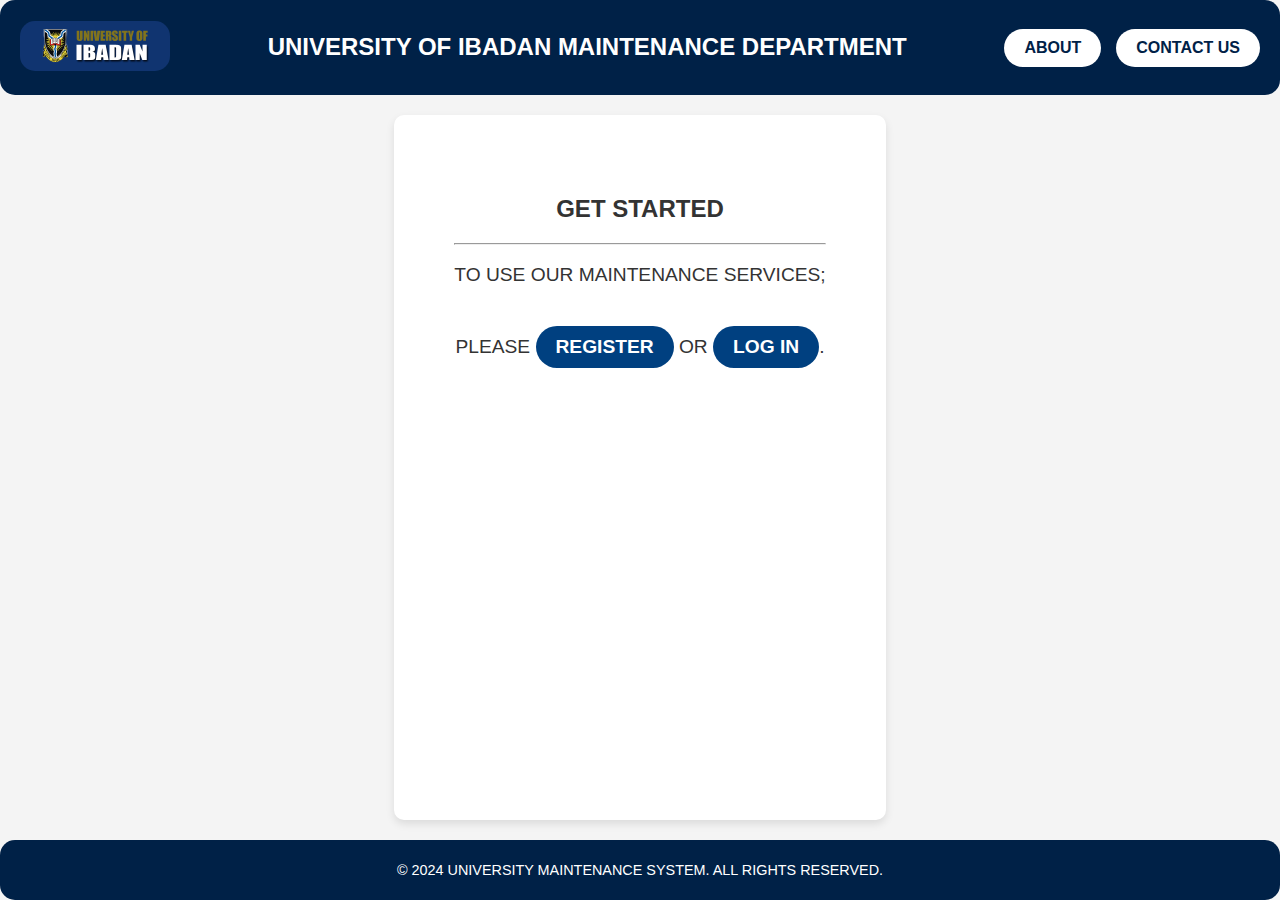
<file: university_maintenance/html/profiles/index.html>
<!DOCTYPE html>
<html lang="en">
<head>
    <meta charset="UTF-8">
    <meta name="viewport" content="width=device-width, initial-scale=1.0">
	
    <title>University Maintenance - Home</title>
    <link rel="stylesheet" href="../../css/profiles/index.css">
</head>
<body>
    <header>
        <a href="index.html">
          <img src="../../images/UI LOGO.jpeg" alt="University Logo" class="logo">
        </a>
        <h1>University of Ibadan Maintenance Department</h1>
        <nav>
            <a href="about.html" class="nav-link">About</a>
            <a href="contact.html" class="nav-link">Contact Us</a>
        </nav>
    </header>

    <main>
        <h2>Get Started</h2>
        <hr> <!-- Horizontal line added here -->
        <p class="intro-text">To use our maintenance services;</p>
        <p class="action-text">please <a href="../../php/profiles/register.php" class="button">Register</a> or <a href="../../php/profiles/login.php" class="button">Log In</a>.</p>
    </main>

    <footer>
        <p>&copy; 2024 University Maintenance System. All rights reserved.</p>
    </footer>
</body>
</html>
</file>
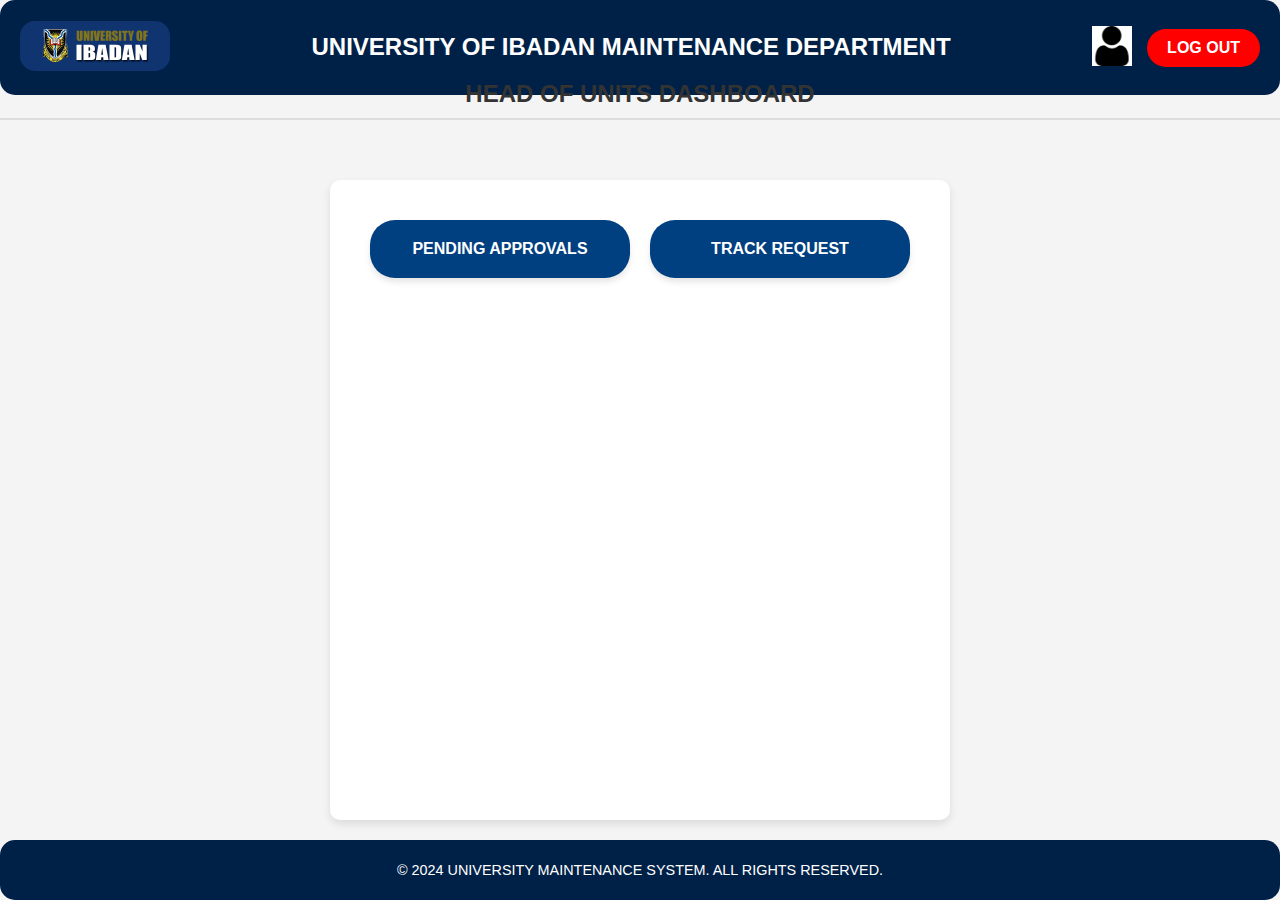
<file: university_maintenance/html/dashboards/hou_dashboard.html>
<!DOCTYPE html>
<html lang="en">
<head>
    <meta charset="UTF-8">
    <meta name="viewport" content="width=device-width, initial-scale=1.0">
    <title>User Dashboard | University of Ibadan Maintenance Department</title>
    <link rel="stylesheet" href="../../css/dashboards/normal_dashboard.css">
</head>
<body>
    <header>
        <a href="../../html/profiles/index.html">
            <img src="../../images/UI LOGO.jpeg" alt="University Logo" class="logo">
        </a>
        <h1>University of Ibadan Maintenance Department</h1>
        <div class="header-right">
            <a href="../../php/profiles/edit_profile.php" class="profile-icon">
                <img src="../../images/profile_icon.png" alt="Profile Icon">
            </a>
            <a href="../../php/profiles/logout.php" class="logout-button">LOG OUT</a>
        </div>
    </header>
        
		<h2>HEAD OF UNITS DASHBOARD</h2>

    <main>
        <section class="user-functions">
            <a href="../../php/HOU_functions/pending_approvals.php" class="button">PENDING APPROVALS</a>
            <a href="../php/HOU_functions/track_request.php" class="button">Track Request</a>
        </section>
    </main>

    <footer>
        <p>&copy; 2024 University Maintenance System. All rights reserved.</p>
    </footer>
</body>
</html>
</file>
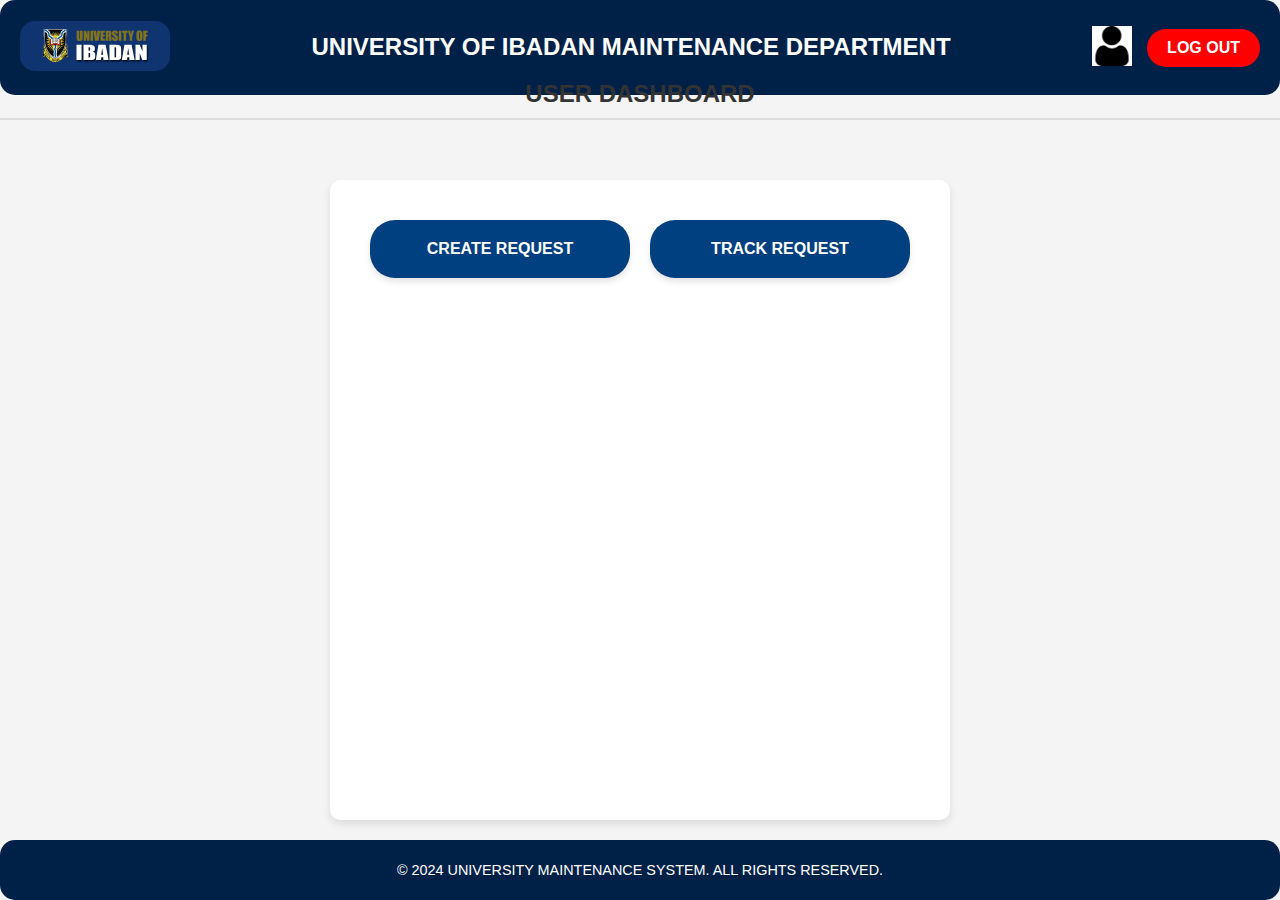
<file: university_maintenance/html/dashboards/normal_dashboard.html>
<!DOCTYPE html>
<html lang="en">
<head>
    <meta charset="UTF-8">
    <meta name="viewport" content="width=device-width, initial-scale=1.0">
    <title>User Dashboard | University of Ibadan Maintenance Department</title>
    <link rel="stylesheet" href="../../css/dashboards/normal_dashboard.css">
</head>
<body>
    <header>
        <a href="../html/profiles/index.html">
            <img src="../../images/UI LOGO.jpeg" alt="University Logo" class="logo">
        </a>
        <h1>University of Ibadan Maintenance Department</h1>
        <div class="header-right">
            <a href="../php/edit_profile.php" class="profile-icon">
                <img src="../../images/profile_icon.png" alt="Profile Icon">
            </a>
            <a href="../../php/profiles/logout.php" class="logout-button">LOG OUT</a>
        </div>
    </header>
        <h2>User Dashboard</h2>

    <main>
        <section class="user-functions">
            <a href="../../php/normal_functions/create_request.php" class="button">Create Request</a>
            <a href="../php/track_request.php" class="button">Track Request</a>
        </section>
    </main>

    <footer>
        <p>&copy; 2024 University Maintenance System. All rights reserved.</p>
    </footer>
</body>
</html>
</file>
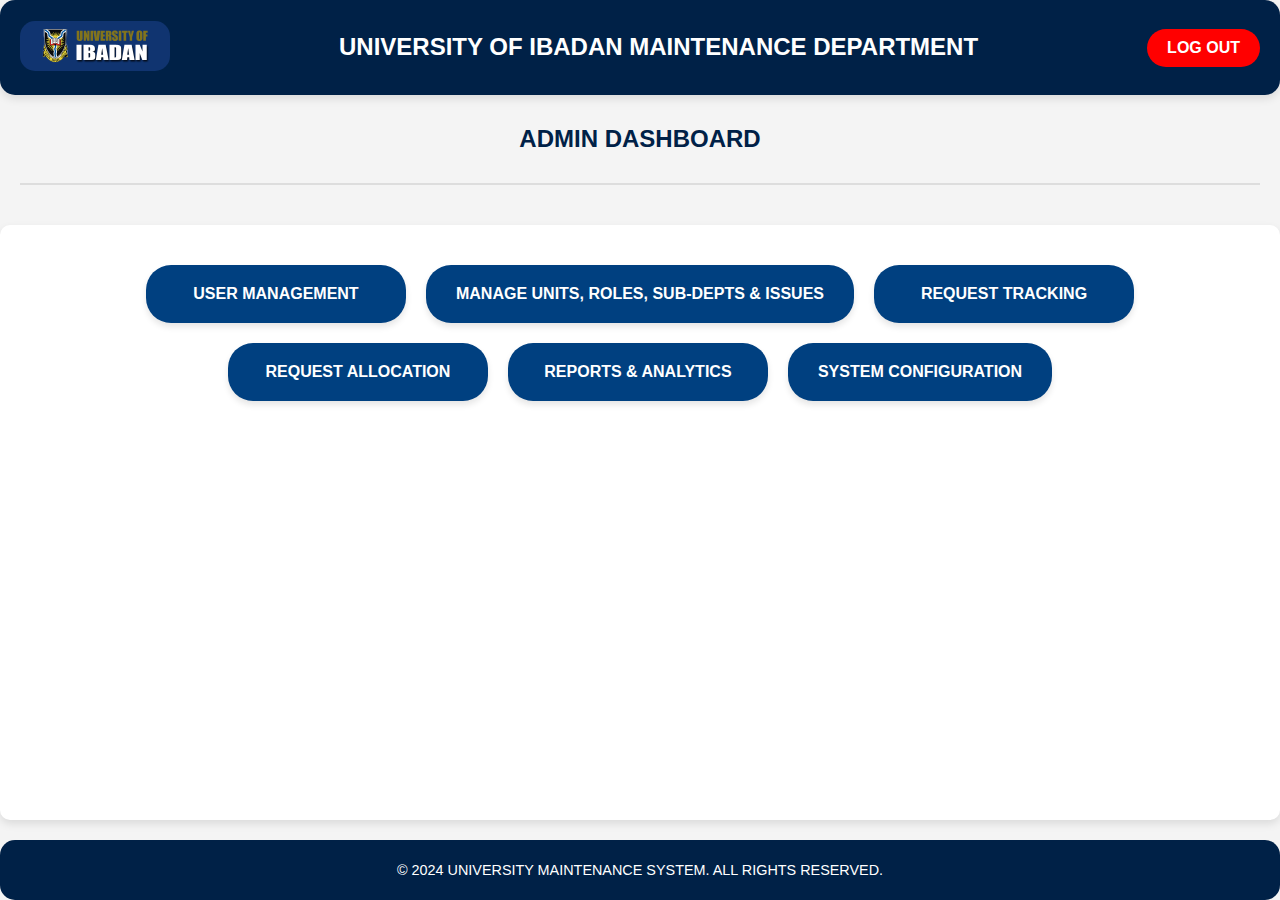
<file: university_maintenance/html/dashboards/system_admin_dashboard.html>
<!DOCTYPE html>
<html lang="en">
<head>
    <meta charset="UTF-8">
    <meta name="viewport" content="width=device-width, initial-scale=1.0">
    <title>Admin Dashboard</title>
    <link rel="stylesheet" href="../../css/dashboards/system_admin_dashboard.css">
</head>
<body>
    <header>
        <a href="../../html/profiles/index.html">
            <img src="../../images/UI LOGO.jpeg" alt="University Logo" class="logo">
        </a>
        <h1>University of Ibadan Maintenance Department</h1>
        <a href="../../php/profiles/logout.php" class="logout-button">LOG OUT</a>
    </header>

        <h2>Admin Dashboard</h2>

    <main>
        <section class="admin-functions">
            <a href="../../php/admin_functions/user_management.php" class="button">User Management</a>
            <a href="../../php/admin_functions/manage_roles_units.php" class="button"> Manage Units, Roles, Sub-Depts & Issues</a>
            <a href="../../html/request_tracking.html" class="button">Request Tracking</a>
            <a href="../../html/maintenance_allocation.html" class="button">Request Allocation</a>
            <a href="../../html/reports.html" class="button">Reports & Analytics</a>
            <a href="../../html/system_configuration.html" class="button">System Configuration</a>
        </section>
    </main>

    <footer>
        <p>&copy; 2024 University Maintenance System. All rights reserved.</p>
    </footer>
</body>
</html>
</file>
<file: university_maintenance/css/profiles/index.css>
/* index.css */

/* General Styles */
body {
    font-family: Arial, sans-serif;
    margin: 0;
    padding: 0;
    text-transform: uppercase; /* Capitalize all text */
    background-color: #f4f4f4; /* Light grey background */
    color: #333; /* Dark grey text */
    display: flex;
    flex-direction: column;
    min-height: 100vh; /* Ensure body takes full height of the viewport */
}

/* Header Styles */
header {
    background-color: #002147; /* Deep Blue */
    color: white;
    padding: 20px;
    display: flex;
    align-items: center;
    justify-content: space-between; /* Space between items */
	position: sticky; /* Make header sticky */
    top: 0; /* Position at the top of the viewport */
    z-index: 10; /* Ensure it stays above other content */
    position: relative;
    height: 55px;
    overflow: hidden;
    border-radius: 15px; /* Added rounded corners */
}

header .logo {
    height: 50px; /* Adjust height if needed */
    width: auto;
	    border-radius: 15px; /* Rounded corners for the logo */

}

header h1 {
    margin: 0;
    font-size: 1.5em;
    text-align: center;
    line-height: 1.2;
    flex-grow: 1; /* Allow header title to expand */
}

header nav {
    display: flex;
    gap: 15px; /* Space between links */
}

header .nav-link {
    color: #002147; /* Deep Blue text */
    text-decoration: none;
    padding: 10px 20px; /* Adjusted padding for better fit */
    border-radius: 25px; /* Increased border radius for rounded buttons */
    font-weight: bold;
    background-color: white; /* White background for buttons */
    transition: background-color 0.3s ease, color 0.3s ease;
    white-space: nowrap; /* Prevents text from wrapping */
    text-align: center; /* Ensures text is centered */
    font-size: 1em; /* Ensure font size fits well within the button */
}

header .nav-link:hover {
    background-color: #f4f4f4; /* Lighter grey on hover */
}

/* Main Content Styles */
main {
    padding: 60px;
    text-align: center;
    background-color: white; /* White background for main content */
    box-shadow: 0 4px 8px rgba(0, 0, 0, 0.1); /* Subtle shadow for depth */
    border-radius: 10px;
    margin: 20px auto; /* Margin for spacing */
    max-width: 550px; /* Slightly increased width for better form layout */
    flex: 1; /* Allow main to grow and take available space */
}

/* Spacing for Main Content Text */
main p {
    font-size: 1.2em;
    color: #333; /* Darker grey for text */
    margin-bottom: 40px; /* Spacing below paragraphs */
}

main p span {
    display: block; /* Ensures text appears on a new line */
    margin: 10px 0; /* Margin to separate lines */
}

/* Button Styles */
a.button {
    display: inline-block;
    background-color: #004080; /* Blue */
    color: white;
    padding: 10px 20px;
    text-decoration: none;
    border-radius: 25px; /* Increased border radius for rounded buttons */
    font-weight: bold;
    border: none;
    cursor: pointer;
    transition: background-color 0.3s ease;
    text-transform: uppercase; /* Ensure button text is uppercase */
    width: auto; /* Ensures buttons are not as wide as text fields */
    align-self: center; /* Align button to the center of the form */
}

a.button:hover {
    background-color: #001f5c; /* Darker blue on hover */
}


footer {
    background-color: #002147; /* Deep Blue */
    color: white;
    padding: 10px 20px; /* Adjusted padding for better fit */
    display: flex;
    justify-content: center; /* Center content */
    align-items: center;
    position: relative; /* Ensure proper positioning */
    width: 100%;
    height: 60px; /* Set height for consistency */
    font-size: 0.9em;
    box-sizing: border-box; /* Include padding and border in the element's total width and height */
    border-radius: 15px; /* Round all corners */
}
</file>
<file: university_maintenance/css/dashboards/normal_dashboard.css>
/* General Styles */
body {
    font-family: Arial, sans-serif;
    margin: 0;
    padding: 0;
    text-transform: uppercase; /* Capitalize all text */
    background-color: #f4f4f4; /* Light grey background */
    color: #333; /* Dark grey text */
    display: flex;
    flex-direction: column;
    min-height: 100vh; /* Ensure body takes full height of the viewport */
}

/* Header Styles */
header {
    background-color: #002147; /* Deep Blue */
    color: white;
    padding: 20px;
    display: flex;
    align-items: center;
    justify-content: space-between; /* Space between items */
    height: 55px; /* Adjusted height to match index.css */
    overflow: hidden;
    border-radius: 15px; /* Round all corners */
}


header h1 {
    margin: 0;
    font-size: 1.5em;
    text-align: center;
    line-height: 1.2;
    flex-grow: 1; /* Allow header title to expand */
}

h2 {
    margin:-25px 0 40px; /* Top and bottom margin set to 40px, left and right to 20px */
    padding: 10px 20px; /* Top and bottom padding set to 20px, no padding on left and right */
    font-size: 1.5em;
    text-align: center;
	    border-bottom: 2px solid #ddd; /* Optional bottom border for separation */


}

header .logo {
    height: 50px; /* Adjusted height to match index.css */
    width: auto;
    border-radius: 15px; /* Round corners for the logo */
}


/* Header Right Section */
.header-right {
    display: flex;
    align-items: center;
}

.header-right .profile-icon {
    margin-right: 15px; /* Space between profile icon and logout button */
}

.header-right .profile-icon img {
    width: 40px; /* Adjust size as needed */
    height: auto;
}



/* Logout Button Styles */
header .logout-button {
    background-color: red; /* Red background for logout button */
    color: white; /* White text */
    padding: 10px 20px;
    border-radius: 25px; /* Rounded corners to match button styles in index.css */
    font-weight: bold;
    border: none;
    cursor: pointer;
		text-decoration: none;

    transition: background-color 0.3s ease, color 0.3s ease;
    text-transform: uppercase; /* Ensure button text is uppercase */
    text-align: center; /* Ensure text is centered */
    font-size: 1em; /* Ensure font size fits well within the button */
}

header .logout-button:hover {
    background-color: #f4f4f4; /* Lighter grey on hover */
    color: #002147; /* Deep Blue text on hover */
}


/* Main Content Styles */
main {
    padding: 40px;
    text-align: center;
    background-color: white; /* White background for main content */
    box-shadow: 0 4px 8px rgba(0, 0, 0, 0.1); /* Subtle shadow for depth */
    border-radius: 10px;
    margin: 20px auto; /* Margin for spacing */
    max-width: 1200px; /* Adjusted width for better layout */
    flex: 1; /* Allow main to grow and take available space */
}

/* User Functions Section */
.user-functions {
    display: flex;
    flex-wrap: wrap; /* Allow wrapping for responsive design */
    justify-content: center; /* Center buttons horizontally */
    gap: 20px; /* Space between buttons */
}

.user-functions a.button {
    display: inline-block;
    background-color: #004080; /* Blue */
    color: white;
    padding: 20px 30px; /* Adjust padding for better button size */
    text-decoration: none;
    border-radius: 25px;
    font-weight: bold;
    border: none;
    cursor: pointer;
    transition: background-color 0.3s ease;
    text-transform: uppercase; /* Ensure button text is uppercase */
    text-align: center; /* Center text */
    font-size: 1em; /* Ensure font size fits well within the button */
    min-width: 200px; /* Ensure buttons have a minimum width */
    box-shadow: 0 4px 6px rgba(0, 0, 0, 0.1); /* Subtle shadow for depth */
}

.user-functions a.button:hover {
    background-color: #001f5c; /* Darker blue on hover */
}

footer {
    background-color: #002147; /* Deep Blue */
    color: white;
    padding: 10px 20px; /* Adjusted padding for better fit */
    display: flex;
    justify-content: center; /* Center content */
    align-items: center;
    position: relative; /* Ensure proper positioning */
    width: 100%;
    height: 60px; /* Set height for consistency */
    font-size: 0.9em;
    box-sizing: border-box; /* Include padding and border in the element's total width and height */
    border-radius: 15px; /* Round all corners */
}
</file>
<file: university_maintenance/css/dashboards/system_admin_dashboard.css>
/* system_admin_dashboard.css */

/* General Styles */
body {
    font-family: Arial, sans-serif;
    margin: 0;
    padding: 0;
    text-transform: uppercase; /* Capitalize all text */
    background-color: #f4f4f4; /* Light grey background */
    color: #333; /* Dark grey text */
    display: flex;
    flex-direction: column;
    min-height: 100vh; /* Ensure body takes full height of the viewport */
}

/* Header Styles */
header {
    background-color: #002147; /* Deep Blue */
    color: white;
    padding: 20px;
    display: flex;
    align-items: center;
    justify-content: space-between; /* Space between items */
    height: 55px; /* Adjusted height to match index.css */
    overflow: hidden;
    border-radius: 15px; /* Round all corners */
    position: sticky;
    top: 0;
    z-index: 1000; /* Ensure the header stays on top of other content */
    padding: 20px; /* Adjust padding if needed */
    box-shadow: 0 4px 8px rgba(0, 0, 0, 0.1); /* Optional: shadow for better visibility */


}

header .logo {
    height: 50px; /* Adjusted height to match index.css */
    width: auto;
    border-radius: 15px; /* Round corners for the logo */
}

header h1 {
    margin: 0;
    font-size: 1.5em;
    text-align: center;
    line-height: 1.2;
    flex-grow: 1; /* Allow header title to expand */
}

body h2 {
    margin: 20px; /* Uniform margin: 20px on all sides */
    padding: 10px 0 30px 0; /* Top padding reduced to 10px, bottom increased to 30px, no left/right padding */
    font-size: 1.5em;
    text-align: center;
}
/* Style for h2 elements */
h2 {
    font-size: 2em; /* Set font size */
    color: #002147; /* Deep Blue color to match the theme */
    text-align: center; /* Center align the text */
    margin:-25px 0 40px; /* Top and bottom margin set to 40px, left and right to 20px */
    padding: 10px 20px; /* Reduced top padding, increased bottom padding */
    font-weight: bold; /* Make the text bold */
    text-transform: uppercase; /* Convert text to uppercase */
    border-bottom: 2px solid #ddd; /* Optional bottom border for separation */
}


/* Logout Button Styles */
header .logout-button {
    background-color: red; /* Red background for logout button */
    color: white; /* White text */
    padding: 10px 20px;
    border-radius: 25px; /* Rounded corners to match button styles in index.css */
    font-weight: bold;
    border: none;
    cursor: pointer;
		text-decoration: none;

    transition: background-color 0.3s ease, color 0.3s ease;
    text-transform: uppercase; /* Ensure button text is uppercase */
    text-align: center; /* Ensure text is centered */
    font-size: 1em; /* Ensure font size fits well within the button */
}

header .logout-button:hover {
    background-color: #f4f4f4; /* Lighter grey on hover */
    color: #002147; /* Deep Blue text on hover */
}

/* Main Content Styles */
main {
    padding: 40px;
    text-align: center;
    background-color: white; /* White background for main content */
    box-shadow: 0 4px 8px rgba(0, 0, 0, 0.1); /* Subtle shadow for depth */
    border-radius: 10px;
    margin: 20px auto; /* Margin for spacing */
    max-width: 1200px; /* Adjusted width for better layout */
    flex: 1; /* Allow main to grow and take available space */
}

/* Admin Functions Section */
.admin-functions {
    display: flex;
    flex-wrap: wrap; /* Allow wrapping for responsive design */
    justify-content: center; /* Center buttons horizontally */
    gap: 20px; /* Space between buttons */
}

.admin-functions a.button {
    display: inline-block;
    background-color: #004080; /* Blue */
    color: white;
    padding: 20px 30px; /* Adjust padding for better button size */
    text-decoration: none;
    border-radius: 25px; /* Increased border radius for rounded buttons */
    font-weight: bold;
    border: none;
    cursor: pointer;
    transition: background-color 0.3s ease;
    text-transform: uppercase; /* Ensure button text is uppercase */
    text-align: center; /* Center text */
    font-size: 1em; /* Ensure font size fits well within the button */
    min-width: 200px; /* Ensure buttons have a minimum width */
    box-shadow: 0 4px 6px rgba(0, 0, 0, 0.1); /* Subtle shadow for depth */
}

.admin-functions a.button:hover {
    background-color: #001f5c; /* Darker blue on hover */
}

/* Footer Styles */
footer {
    background-color: #002147; /* Deep Blue */
    color: white;
    padding: 10px 20px; /* Adjusted padding for better fit */
    display: flex;
    justify-content: center; /* Center content */
    align-items: center;
    position: relative; /* Ensure proper positioning */
    width: 100%;
    height: 60px; /* Set height for consistency */
    font-size: 0.9em;
    box-sizing: border-box; /* Include padding and border in the element's total width and height */
    border-radius: 15px; /* Round all corners */
}
</file>
